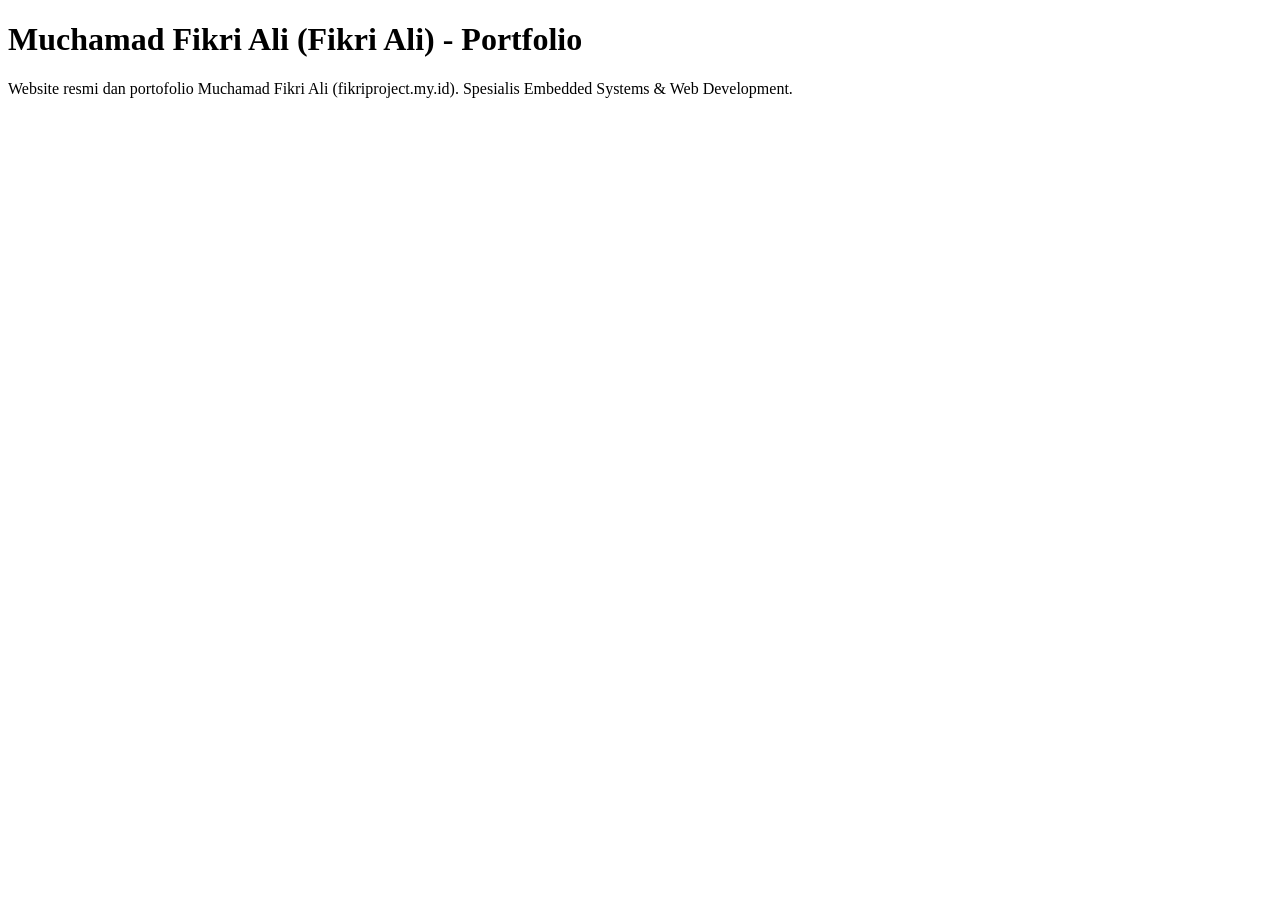
<file: index.html>
<!DOCTYPE html>
<html lang="id">

<head>
  <!-- Basic -->
  <meta charset="UTF-8" />
  <meta name="viewport" content="width=device-width, initial-scale=1.0" />
  <link rel="icon" type="image/png" href="/Fikri.png" />
  <!-- preload Google Font -->
  <link rel="preconnect" href="https://fonts.googleapis.com">
  <link rel="preconnect" href="https://fonts.gstatic.com" crossorigin>

  <link rel="preload" as="style"
    href="https://fonts.googleapis.com/css2?family=Poppins:wght@400;500;600;700&display=swap"
    onload="this.onload=null;this.rel='stylesheet'">

  <noscript>
    <link rel="stylesheet" href="https://fonts.googleapis.com/css2?family=Poppins:wght@400;500;600;700&display=swap">
  </noscript>

  <!-- SEO Utama -->
  <title>Muchamad Fikri Ali (Fikri Ali) | Portfolio</title>
  <meta name="description"
    content="Website resmi dan portofolio Muchamad Fikri Ali (Fikri Ali) - fikriproject.my.id. Berfokus pada Embedded Systems & Web Development." />
  <meta name="keywords" content="Fikri Ali, Muchamad Fikri Ali, fikriproject, fikriproject.my.id, Fikri ZR, Embedded Systems, Web Development, Portofolio Fikri Ali" />
  <meta name="author" content="Muchamad Fikri Ali" />

  <!-- Google Search Console -->
  <meta name="google-site-verification" content="google406cd968f6e3c6c1" />


  <!-- Theme / PWA -->
  <meta name="theme-color" content="#030014" />
  <meta name="mobile-web-app-capable" content="yes" />
  <meta name="apple-mobile-web-app-capable" content="yes" />
  <meta name="apple-mobile-web-app-status-bar-style" content="black-translucent" />

  <!-- Open Graph -->
  <meta property="og:type" content="website" />
  <meta property="og:url" content="https://www.fikriproject.my.id/" />
  <meta property="og:title" content="Muchamad Fikri Ali (Fikri Ali) | Portfolio" />
  <meta property="og:description" content="Website resmi dan portofolio Muchamad Fikri Ali, Embedded Systems & Web Development." />
  <meta property="og:image" content="https://www.fikriproject.my.id/Meta.png" />

  <!-- Twitter -->
  <meta name="twitter:card" content="summary_large_image" />
  <meta name="twitter:url" content="https://www.fikriproject.my.id/" />
  <meta name="twitter:title" content="Muchamad Fikri Ali (Fikri Ali) | Portfolio" />
  <meta name="twitter:description" content="Website resmi dan portofolio Muchamad Fikri Ali." />
  <meta name="twitter:image" content="https://www.fikriproject.my.id/Meta.png" />

  <!-- Canonical (Penting untuk SEO agar Google mengindeks www.fikriproject.my.id) -->
  <link rel="canonical" href="https://www.fikriproject.my.id/" />

  <!-- Structured Data: Person -->
  <script type="application/ld+json">
  {
    "@context": "https://schema.org",
    "@type": "Person",
    "name": "Muchamad Fikri Ali",
    "alternateName": ["Fikri Ali", "Fikri", "fikriproject"],
    "url": "https://www.fikriproject.my.id",
    "image": "https://www.fikriproject.my.id/Fikri.png",
    "jobTitle": "Embedded Systems & Web Development",
    "description": "Website resmi Muchamad Fikri Ali (Fikri Ali). Saya berfokus pada Embedded Systems dan Web Development.",
    "sameAs": [
      "https://www.instagram.com/em.fikri_/",
      "mailto:fikrialli55@gmail.com",
      "https://discord.com/users/fikriprojects",
      "https://github.com/fikriproject"
    ]
  }
  </script>
</head>

<body>
  <!-- Konten teks semantik untuk bot SEO Google -->
  <header class="sr-only">
    <h1>Muchamad Fikri Ali (Fikri Ali) - Portfolio</h1>
    <p>
      Website resmi dan portofolio Muchamad Fikri Ali (fikriproject.my.id). Spesialis Embedded Systems & Web Development.
    </p>
  </header>

  <!-- Root React -->
  <div id="root"></div>

  <script type="module" src="/src/main.jsx"></script>
</body>

</html>
</file>
